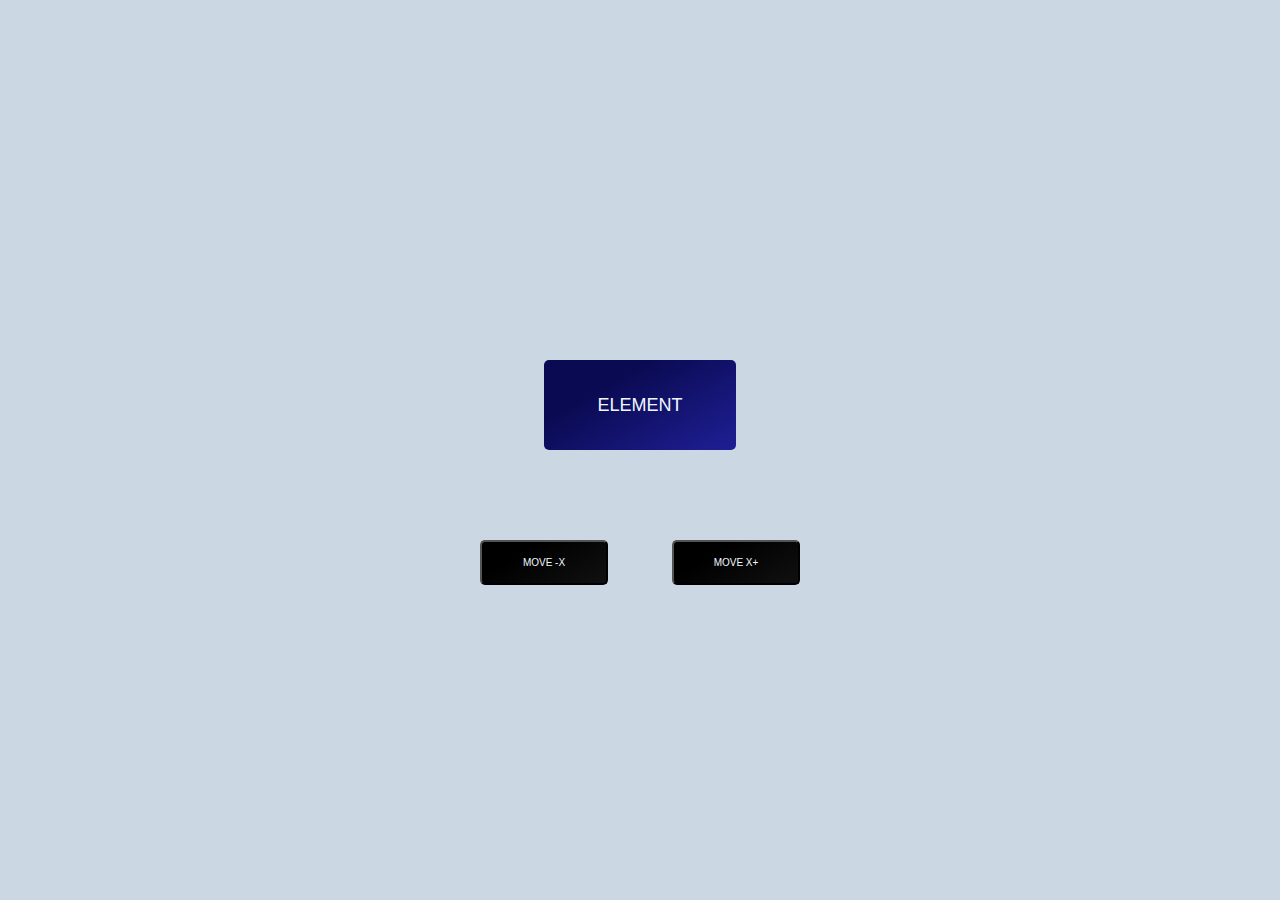
<file: ButtonTransformElement.html>
<html>

<head>
    <title>Button Transform Element</title>
    <style>
        body {
            background-color: rgb(203, 216, 228);
        }

        div,
        button {
            color: aliceblue;
            font-family: Arial, Helvetica, sans-serif;
        }

        div {
            border-radius: 5px;
            display: flex;
            justify-items: center;
            align-content: center;
            flex-wrap: wrap;
            justify-content: center;
        }

        #elmnt {
            background-image: linear-gradient(150deg, rgb(10, 10, 82)30%, rgb(31, 31, 150));
            width: 15%;
            min-width: 100px;
            height: 10%;
            min-height: 35px;
            top: 40%;
            font-size: 18px;
            
            cursor: default;
    }

        div.EMT {
            left: 42.5%;
            right: 42.5%;
            position: absolute;
            
        }

        div.EMT1 {
            left: 42.5%;
            right: 42.5%;
            position: relative;
            animation: movex 2s;    
        }

        div.EMT2 {
            left: 42.5%;
            right: 42.5%;
            position: relative;
            animation: movexx 2s;    
        }
        @keyframes movex {
                0% {left: 42.5%;right: 42.5%;}
                50% {left: 30%;right: 55%;}
                100% {left: 42.5%;right: 42.5%;}
            }
        
        @keyframes movexx {
                0% {left: 42.5%;right: 42.5%;}
                50% {left: 55%;right: 30%;}
                100% {left: 42.5%;right: 42.5%;}
            }

        button.BUT {
            background-image: linear-gradient(150deg, rgb(0, 0, 0)30%, rgb(16, 16, 17));
            width: 10%;
            min-width: 50px;
            height: 5%;
            min-height: 20px;
            left: 37.5%;
            right: 50%;
            top: 60%;
            position: absolute;
            border-radius: 5px;
            font-size: 10px;
            cursor: pointer;
        }
        button.BUT1 {
            background-image: linear-gradient(150deg, rgb(0, 0, 0)30%, rgb(16, 16, 17));
            width: 10%;
            min-width: 50px;
            height: 5%;
            min-height: 20px;
            left: 52.5%;
            right: 32.5%;
            top: 60%;
            position: absolute;
            border-radius: 5px;
            font-size: 10px;
            cursor: pointer;
        }
    </style>
</head>

<body>
    <div class="EMT" name="Element" id="elmnt">ELEMENT</div>
    <button class="BUT" name="Button" id="btn" type="button" onmouseover="transformx()">MOVE -X</button>
    <button class="BUT1" name="Button" id="btn" type="button" onmouseover="transformxx()">MOVE X+</button>
    <script>
        function transformx() {
            document.getElementById('elmnt').setAttribute("class", "EMT1");
        }
        function transformxx() {
            document.getElementById('elmnt').setAttribute("class", "EMT2");
        }
    </script>
</body>
</file>
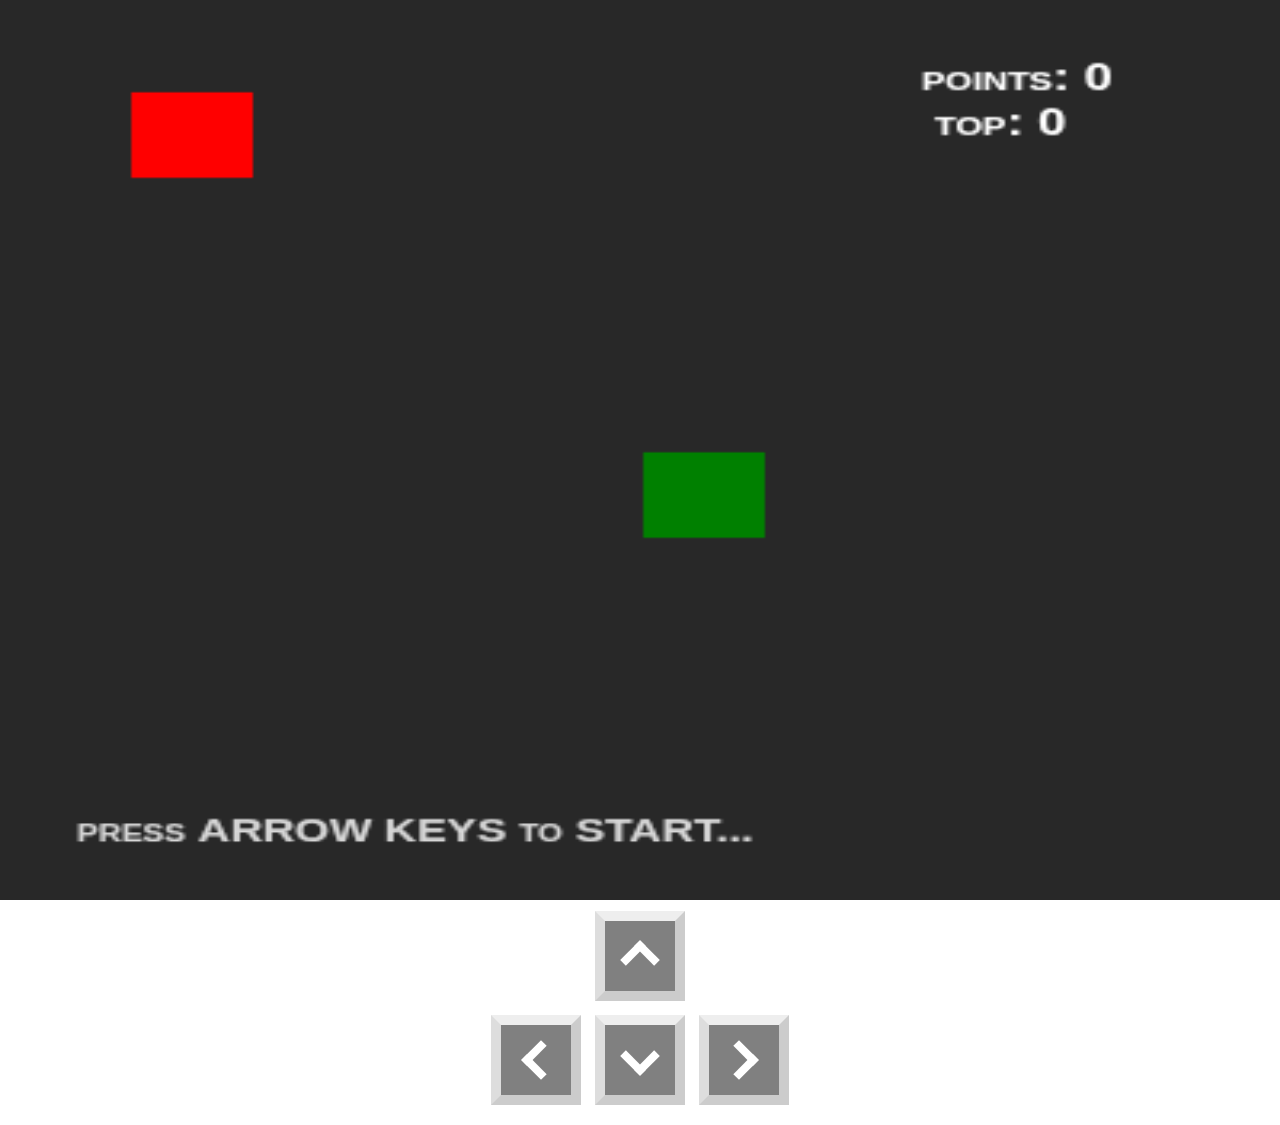
<file: snakeGameJs.html>
<!DOCTYPE html>
<html>

<head>
	<meta charset="UTF-8">
	<meta name="viewport" content="width=device-width, initial-scale=1">
	<title>Snake Game</title>
	<style>
		body {
			margin: 0;
		}

		.game-canvas {
			width: 100%;
			height: 100vh;
			
			margin-left: auto;
			margin-right: auto;
		}

		.keys {
			font-family: 'Lato', sans-serif;
			text-align: center;
			width: 100%;
			padding: 10px;
			box-sizing: border-box;
			height: 200px;
			margin: auto;
		}

		.up {
			position: relative;
			top: -4px;
		}

		.chevron::before {
			border-style: solid;
			border-width: 8px 8px 0 0;
			content: '';
			display: inline-block;
			height: 20px;
			width: 20px;
			top: -10px;
			position: relative;
			transform: rotate(-45deg);
		}

		.chevron.down::before {
			transform: rotate(135deg);
			top: -22px;
		}

		.chevron.right::before {
			transform: rotate(45deg);
			top: -18px;
			left: -5px;
		}

		.chevron.left::before {
			transform: rotate(225deg);
			top: -18px;
			left: 5px;
		}

		.arr {
			cursor: pointer;
			width: 70px;
			height: 70px;
			text-align: center;
			line-height: 100px;
			background: gray;
			color: white;
			font-size: 50px;
			border-right: 10px solid #ccc;
			border-bottom: 10px solid #ccc;
			border-left: 10px solid #ddd;
			border-top: 10px solid #eee;
			display: inline-block;
			margin: 5px;
			transition: all .05s linear;
			user-select: none;
		}

		.arr:active {
			background: #555;
		}

		#game-container {
			display: flex;
			flex-direction: column;
			background-color: rgba(220, 220, 220, 0.6);
		}
	</style>
</head>

<body>
	<div id="game-container">
		<canvas id="gc" class="game-canvas" width="400" height="400"></canvas>
	</div>
	<div class="keys">
		<a class="up arr" onclick="Snake.action('up')">
			<i class="chevron up"></i></a>
		<br />
		<a class="left arr" onclick="Snake.action('left')">
			<i class="chevron left"></i></a>
		<a class="down arr" onclick="Snake.action('down')">
			<i class="chevron down"></i></a>
		<a class="right arr" onclick="Snake.action('right')">
			<i class="chevron right"></i></a>
	</div>
	<script>
		var Snake = (function () {

			const INITIAL_TAIL = 4;
			var fixedTail = true;

			var intervalID;

			var tileCount = 10;
			var gridSize = 400 / tileCount;

			const INITIAL_PLAYER = { x: Math.floor(tileCount / 2), y: Math.floor(tileCount / 2) };

			var velocity = { x: 0, y: 0 };
			var player = { x: INITIAL_PLAYER.x, y: INITIAL_PLAYER.y };

			var walls = false;

			var fruit = { x: 1, y: 1 };

			var trail = [];
			var tail = INITIAL_TAIL;

			var reward = 0;
			var points = 0;
			var pointsMax = 0;

			var ActionEnum = { 'none': 0, 'up': 1, 'down': 2, 'left': 3, 'right': 4 };
			Object.freeze(ActionEnum);
			var lastAction = ActionEnum.none;

			function setup() {
				canv = document.getElementById('gc');
				ctx = canv.getContext('2d');

				game.reset();
			}

			var game = {

				reset: function () {
					ctx.fillStyle = 'grey';
					ctx.fillRect(0, 0, canv.width, canv.height);

					tail = INITIAL_TAIL;
					points = 0;
					velocity.x = 0;
					velocity.y = 0;
					player.x = INITIAL_PLAYER.x;
					player.y = INITIAL_PLAYER.y;
					// this.RandomFruit();
					reward = -1;

					lastAction = ActionEnum.none;

					trail = [];
					trail.push({ x: player.x, y: player.y });
					// for(var i=0; i<tail; i++) trail.push({ x: player.x, y: player.y });
				},

				action: {
					up: function () {
						if (lastAction != ActionEnum.down) {
							velocity.x = 0;
							velocity.y = -1;
						}
					},
					down: function () {
						if (lastAction != ActionEnum.up) {
							velocity.x = 0;
							velocity.y = 1;
						}
					},
					left: function () {
						if (lastAction != ActionEnum.right) {
							velocity.x = -1;
							velocity.y = 0;
						}
					},
					right: function () {
						if (lastAction != ActionEnum.left) {
							velocity.x = 1;
							velocity.y = 0;
						}
					}
				},

				RandomFruit: function () {
					if (walls) {
						fruit.x = 1 + Math.floor(Math.random() * (tileCount - 2));
						fruit.y = 1 + Math.floor(Math.random() * (tileCount - 2));
					}
					else {
						fruit.x = Math.floor(Math.random() * tileCount);
						fruit.y = Math.floor(Math.random() * tileCount);
					}
				},

				log: function () {
					console.log('====================');
					console.log('x:' + player.x + ', y:' + player.y);
					console.log('tail:' + tail + ', trail.length:' + trail.length);
				},

				loop: function () {

					reward = -0.1;

					function DontHitWall() {
						if (player.x < 0) player.x = tileCount - 1;
						if (player.x >= tileCount) player.x = 0;
						if (player.y < 0) player.y = tileCount - 1;
						if (player.y >= tileCount) player.y = 0;
					}
					function HitWall() {
						if (player.x < 1) game.reset();
						if (player.x > tileCount - 2) game.reset();
						if (player.y < 1) game.reset();
						if (player.y > tileCount - 2) game.reset();

						ctx.fillStyle = 'grey';
						ctx.fillRect(0, 0, gridSize - 1, canv.height);
						ctx.fillRect(0, 0, canv.width, gridSize - 1);
						ctx.fillRect(canv.width - gridSize + 1, 0, gridSize, canv.height);
						ctx.fillRect(0, canv.height - gridSize + 1, canv.width, gridSize);
					}

					var stopped = velocity.x == 0 && velocity.y == 0;

					player.x += velocity.x;
					player.y += velocity.y;

					if (velocity.x == 0 && velocity.y == -1) lastAction = ActionEnum.up;
					if (velocity.x == 0 && velocity.y == 1) lastAction = ActionEnum.down;
					if (velocity.x == -1 && velocity.y == 0) lastAction = ActionEnum.left;
					if (velocity.x == 1 && velocity.y == 0) lastAction = ActionEnum.right;

					ctx.fillStyle = 'rgba(40,40,40,0.8)';
					ctx.fillRect(0, 0, canv.width, canv.height);

					if (walls) HitWall();
					else DontHitWall();

					// game.log();

					if (!stopped) {
						trail.push({ x: player.x, y: player.y });
						while (trail.length > tail) trail.shift();
					}

					if (!stopped) {
						ctx.fillStyle = 'rgba(200,200,200,0.2)';
						ctx.font = "small-caps 14px Helvetica";
						ctx.fillText("(esc) reset", 24, 356);
						ctx.fillText("(space) pause", 24, 374);
					}

					ctx.fillStyle = 'green';
					for (var i = 0; i < trail.length - 1; i++) {
						ctx.fillRect(trail[i].x * gridSize + 1, trail[i].y * gridSize + 1, gridSize - 2, gridSize - 2);

						// console.debug(i + ' => player:' + player.x, player.y + ', trail:' + trail[i].x, trail[i].y);
						if (!stopped && trail[i].x == player.x && trail[i].y == player.y) {
							game.reset();
						}
						ctx.fillStyle = 'lime';
					}
					ctx.fillRect(trail[trail.length - 1].x * gridSize + 1, trail[trail.length - 1].y * gridSize + 1, gridSize - 2, gridSize - 2);

					if (player.x == fruit.x && player.y == fruit.y) {
						if (!fixedTail) tail++;
						points++;
						if (points > pointsMax) pointsMax = points;
						reward = 1;
						game.RandomFruit();
						// make sure new fruit didn't spawn in snake tail
						while ((function () {
							for (var i = 0; i < trail.length; i++) {
								if (trail[i].x == fruit.x && trail[i].y == fruit.y) {
									game.RandomFruit();
									return true;
								}
							}
							return false;
						})());
					}

					ctx.fillStyle = 'red';
					ctx.fillRect(fruit.x * gridSize + 1, fruit.y * gridSize + 1, gridSize - 2, gridSize - 2);

					if (stopped) {
						ctx.fillStyle = 'rgba(250,250,250,0.8)';
						ctx.font = "small-caps bold 14px Helvetica";
						ctx.fillText("press ARROW KEYS to START...", 24, 374);
					}

					ctx.fillStyle = 'white';
					ctx.font = "bold small-caps 16px Helvetica";
					ctx.fillText("points: " + points, 288, 40);
					ctx.fillText("top: " + pointsMax, 292, 60);

					return reward;
				}
			}

			function keyPush(evt) {
				switch (evt.keyCode) {
					case 37: //left
						game.action.left();
						evt.preventDefault();
						break;

					case 38: //up
						game.action.up();
						evt.preventDefault();
						break;

					case 39: //right
						game.action.right();
						evt.preventDefault();
						break;

					case 40: //down
						game.action.down();
						evt.preventDefault();
						break;

					case 32: //space
						Snake.pause();
						evt.preventDefault();
						break;

					case 27: //esc
						game.reset();
						evt.preventDefault();
						break;
				}
			}

			return {
				start: function (fps = 15) {
					window.onload = setup;
					intervalID = setInterval(game.loop, 1000 / fps);
				},

				loop: game.loop,

				reset: game.reset,

				stop: function () {
					clearInterval(intervalID);
				},

				setup: {
					keyboard: function (state) {
						if (state) {
							document.addEventListener('keydown', keyPush);
						} else {
							document.removeEventListener('keydown', keyPush);
						}
					},
					wall: function (state) {
						walls = state;
					},
					tileCount: function (size) {
						tileCount = size;
						gridSize = 400 / tileCount;
					},
					fixedTail: function (state) {
						fixedTail = state;
					}
				},

				action: function (act) {
					switch (act) {
						case 'left':
							game.action.left();
							break;

						case 'up':
							game.action.up();
							break;

						case 'right':
							game.action.right();
							break;

						case 'down':
							game.action.down();
							break;
					}
				},

				pause: function () {
					velocity.x = 0;
					velocity.y = 0;
				},

				clearTopScore: function () {
					pointsMax = 0;
				},

				data: {
					player: player,
					fruit: fruit,
					trail: function () {
						return trail;
					}
				},

				info: {
					tileCount: tileCount
				}
			};

		})();

		Snake.start(8);
		Snake.setup.keyboard(true);
		Snake.setup.fixedTail(false);

	</script>
</body>

</html>
</file>
